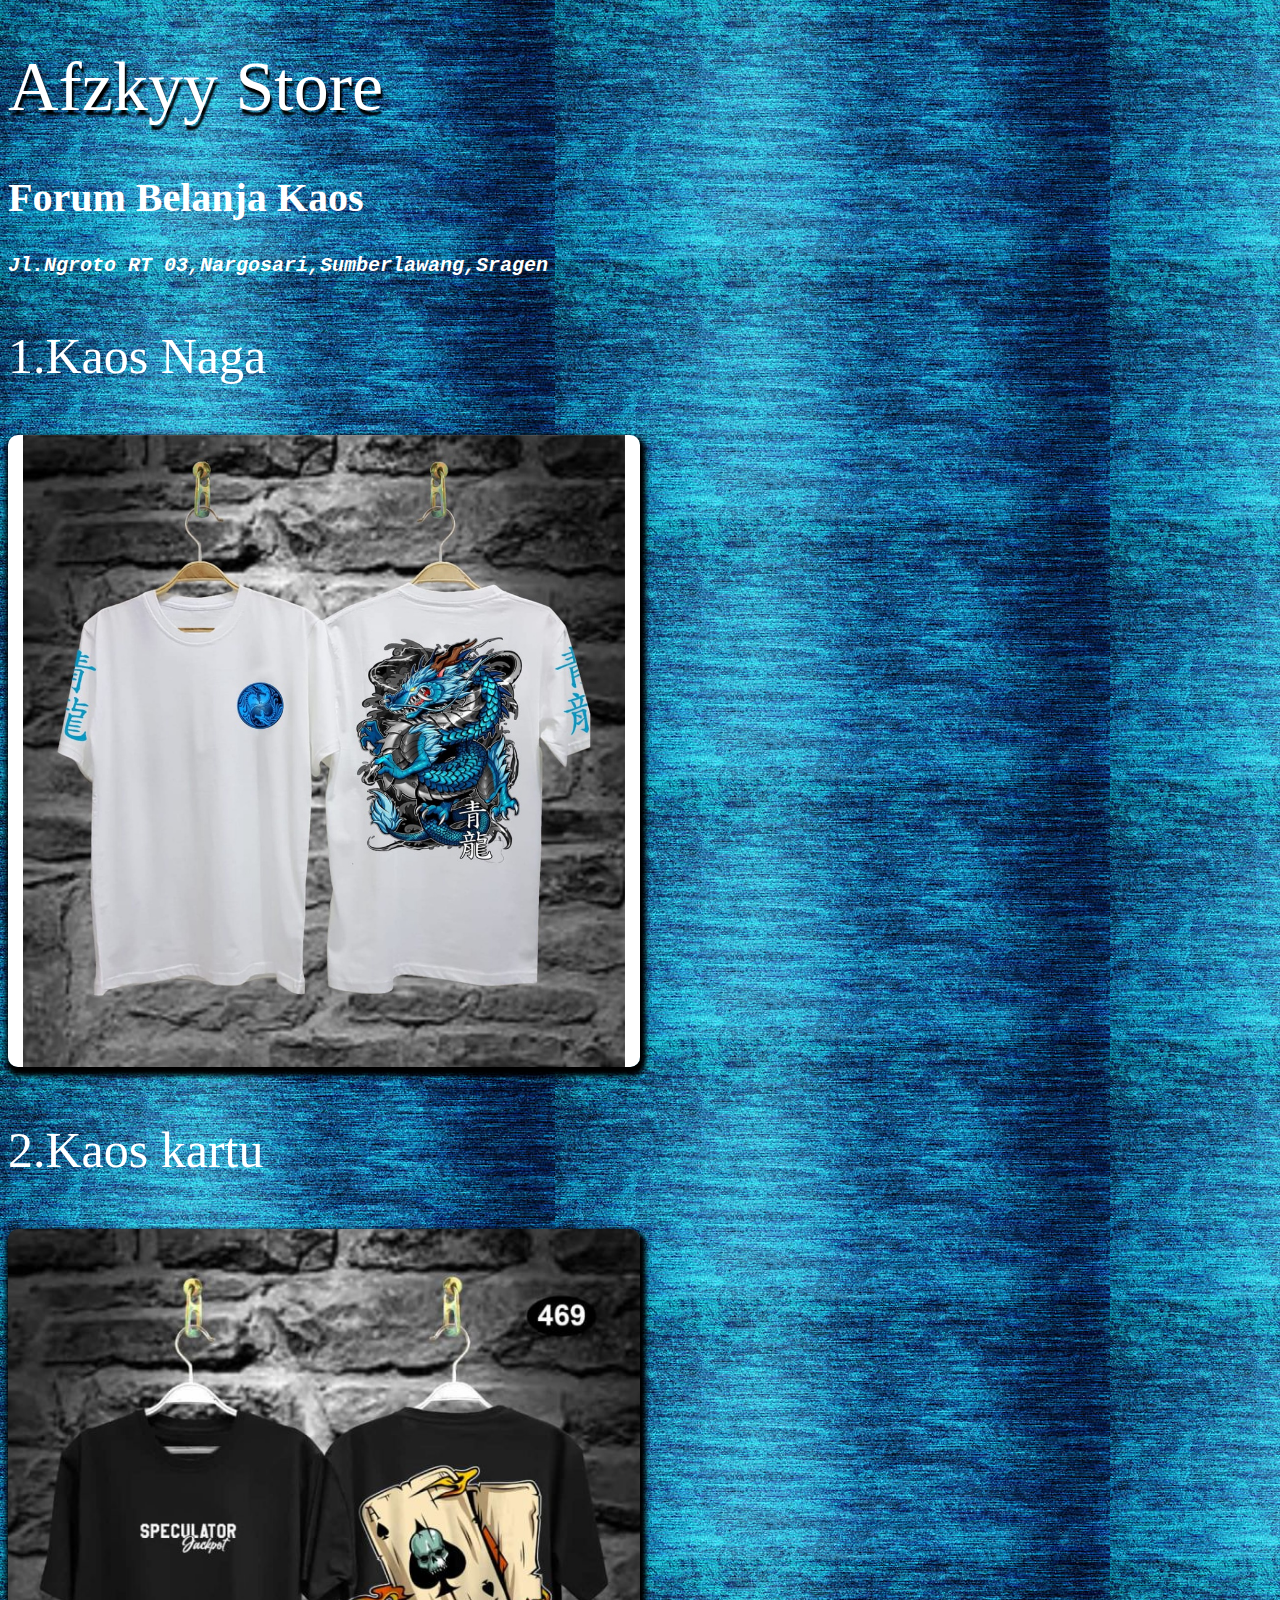
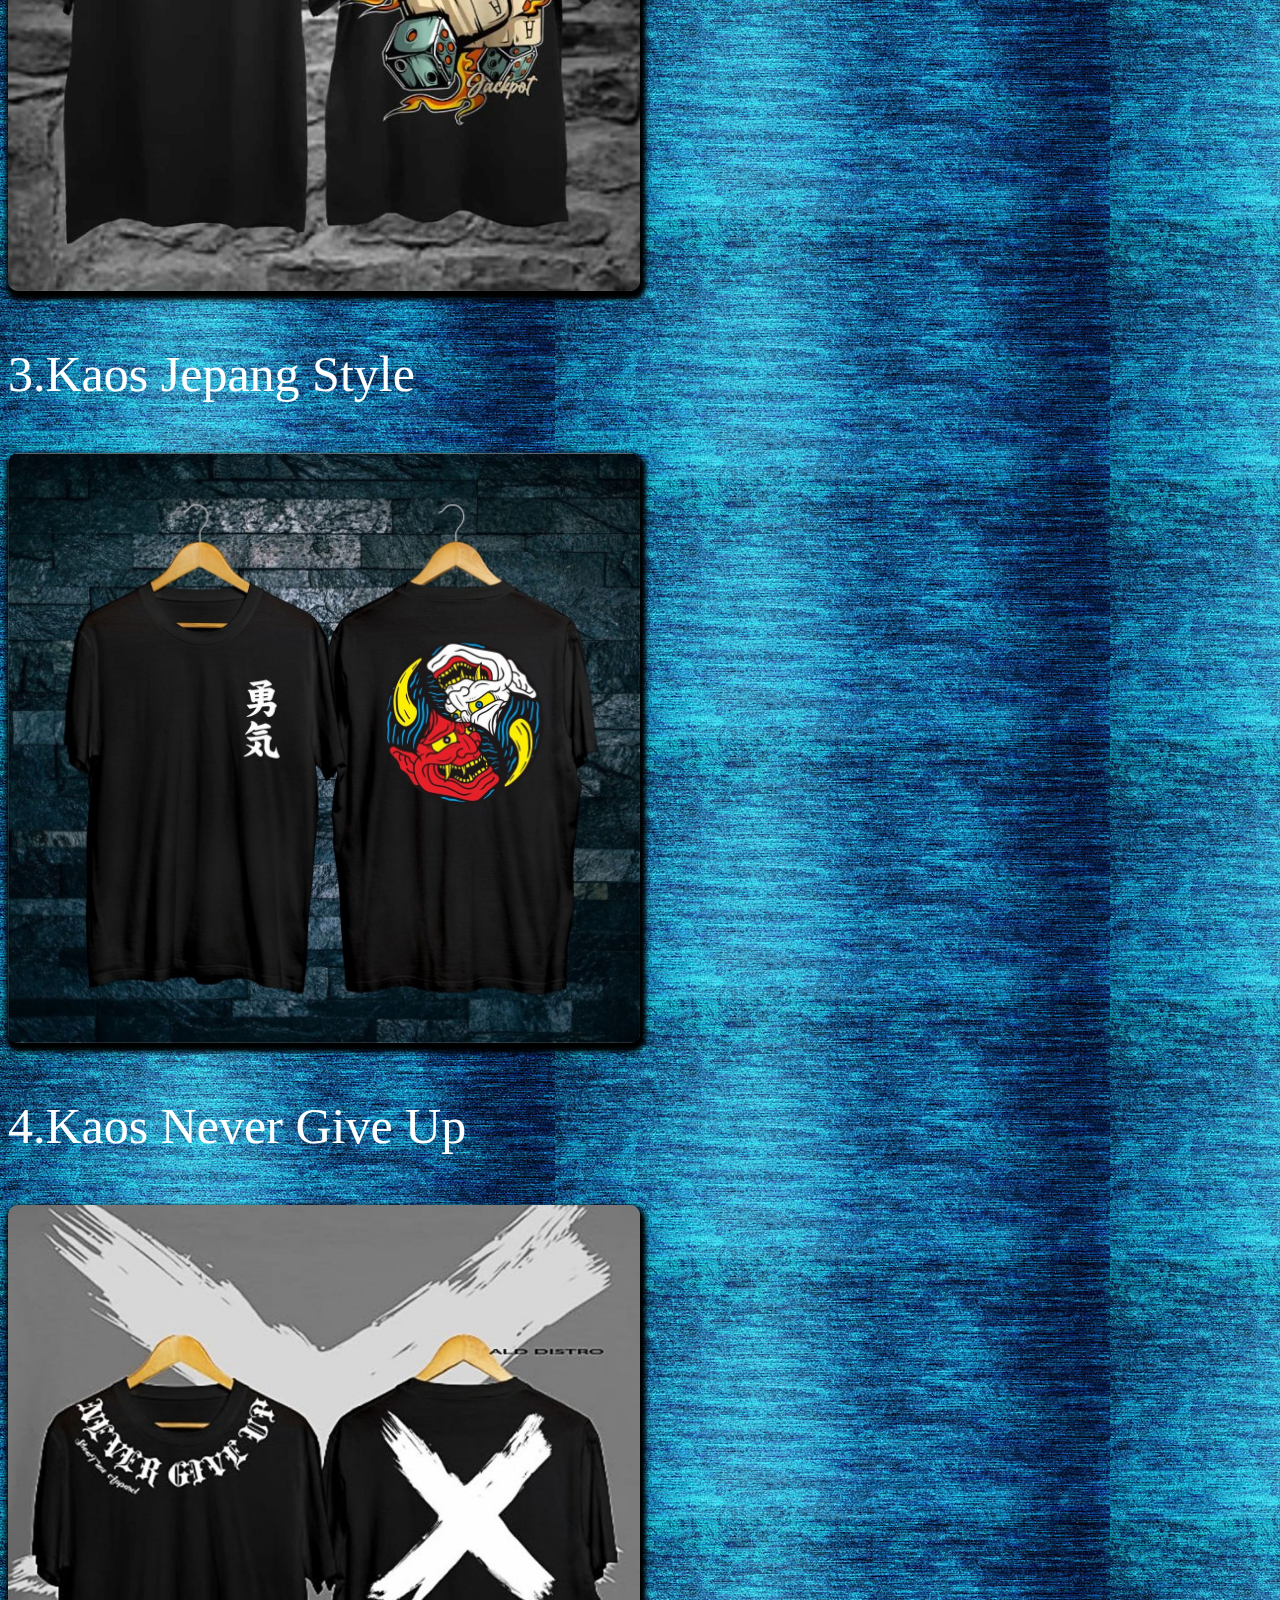
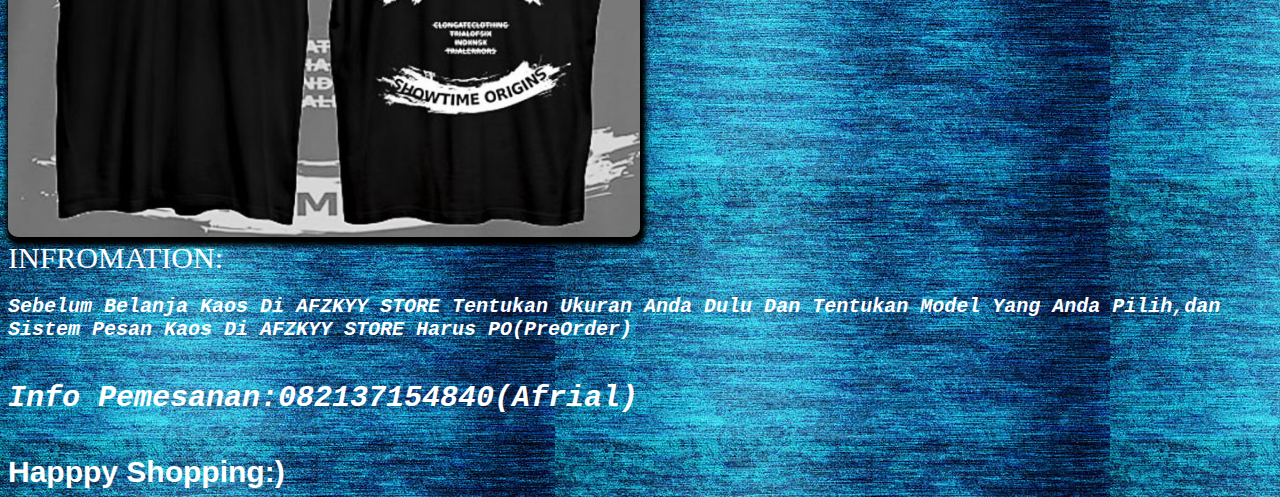
<file: index.html>
<!DOCTYPE html>
<html lang="en">
<head>
    <meta charset="UTF-8">
    <meta name="viewport" content="width=device-width, initial-scale=1.0">
    <link rel="stylesheet" href="style.css">
    <title>Store</title>
</head>
<body>
    <h1>Afzkyy Store</h1>
    <h2>Forum Belanja Kaos</h2>
    
    <h3>Jl.Ngroto RT 03,Nargosari,Sumberlawang,Sragen</h3>
    <nav>
        <p>1.Kaos Naga</p>
            <img src="naga.jfif" width="50%" height="50%"/>
        <p>2.Kaos kartu</p>
            <img src="kartu.jpg" width="50%" height="50%"/>
        <p>3.Kaos Jepang Style</p>
            <img src="jepang.jpg" width="50%" height="50%"/>
        <p>4.Kaos Never Give Up</p>
            <img src="never.jpg" width="50%" height="50%"/>
    </nav>

    <a>INFROMATION:</a>
    <h3>Sebelum Belanja Kaos Di AFZKYY STORE Tentukan Ukuran Anda Dulu Dan Tentukan Model Yang Anda Pilih,dan Sistem Pesan Kaos Di AFZKYY STORE Harus PO(PreOrder)</h3>
    <h4>Info Pemesanan:082137154840(Afrial)</h4>
    <b>Happpy Shopping:)</b>
    </b>
</body>
</html>
</file>
<file: style.css>
body {
    background: url(texture.jpg);
}

h1 {
    font-family: 'Lucida Handwriting';
    font-size: 70px;
    font-weight: 400;
    font-style: normal;
    color: white;
    text-shadow: 2px 5px 2px#000000;
}

h2 {
    font-family: 'Lucida Console';
    font-size: 40px;
    color: white;
}

a {
    font-family: 'Gill Sans';
    font-size: 30px;
    color: white;
}

h3 {
    font-family: 'Courier New', Courier, monospace;
    font-size: 20px;
    position: static;
    font-style: oblique;
    color: white;
}

h4 {
    font-family: 'Courier New', Courier, monospace;
    font-size: 30px;
    position: static;
    font-style: oblique;
    color: white;
}

b {
    font-family: 'Segoe UI', Tahoma, Verdana, sans-serif;
    font-size: 30px;
    color: white;
}

nav p {
    font-family: Arial Bold;
    font-size: 50px;
    color: white;
}

nav img {
    border-radius: 10px;
    border-bottom: 5px 10px 5px;
    box-shadow: 2px 5px 5px 4px #000000;
    box-sizing: content-box;
}
</file>
